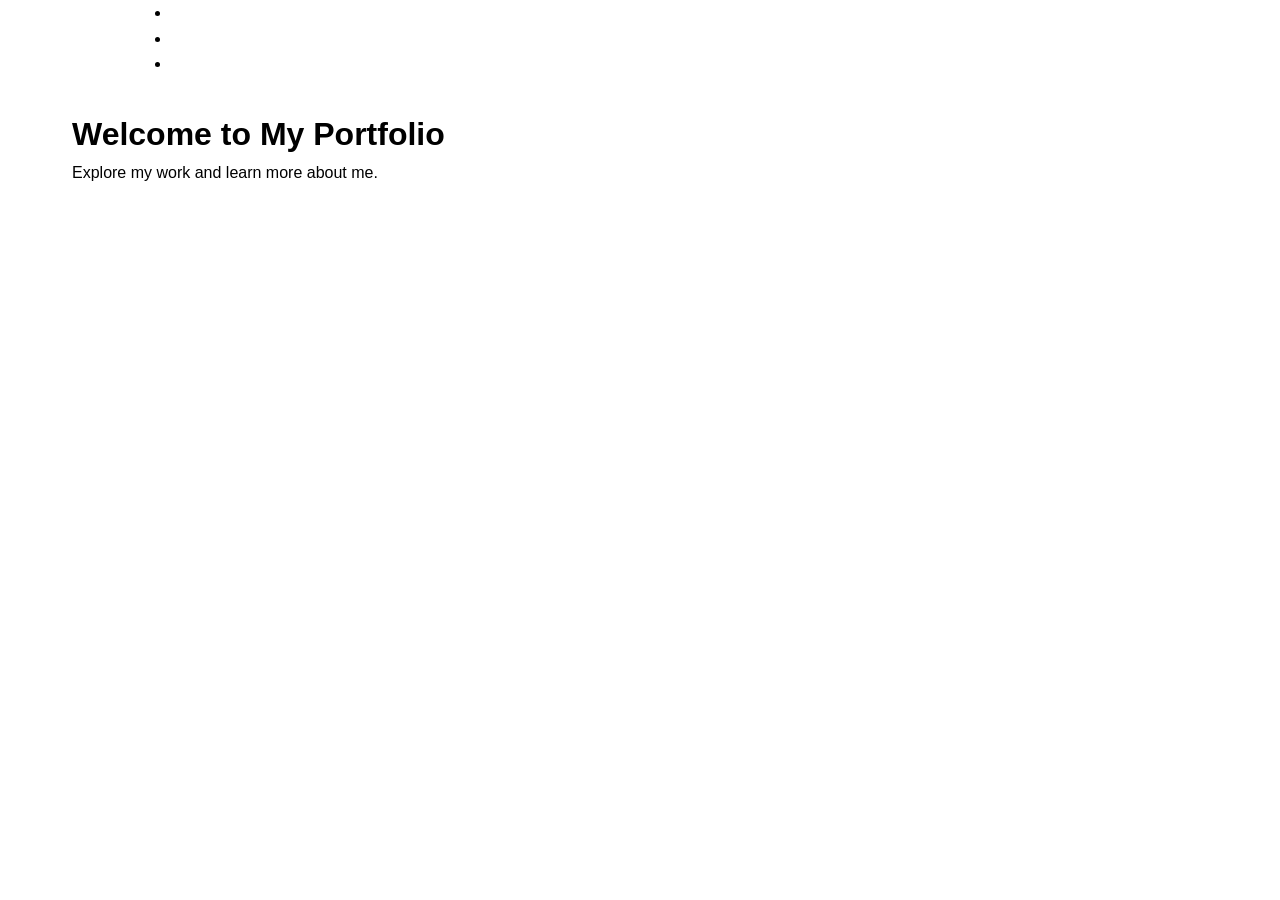
<file: html/index.html>
<!DOCTYPE html>
<html lang="en">
<head>
    <meta charset="UTF-8">
    <meta name="viewport" content="width=device-width, initial-scale=1.0">
    <title>Portfolio</title>
    <style>
        * {
            margin: 0;
            padding: 0;
            box-sizing: border-box;
        }

        body {
            font-family: Arial, sans-serif;
            line-height: 1.6;
        }

        header {
            background-color: #333;
            padding: 1rem;
            display: flex;
            justify-content: space-between;
            align-items: center;
        }

        .logo {
            color: white;
            font-size: 1.5rem;
            font-weight: bold;
        }

        nav {
            display: flex;
            gap: 2rem;
        }

        nav a {
            color: white;
            text-decoration: none;
            padding: 0.5rem 1rem;
            transition: background-color 0.3s;
        }

        nav a:hover {
            background-color: #555;
            border-radius: 4px;
        }

        .menu-toggle {
            display: none;
            background: none;
            border: none;
            color: white;
            font-size: 1.5rem;
            cursor: pointer;
        }

        main {
            padding: 2rem;
            max-width: 1200px;
            margin: 0 auto;
        }

        @media (max-width: 768px) {
            nav {
                display: none;
                flex-direction: column;
                gap: 0;
                position: absolute;
                top: 60px;
                right: 0;
                background-color: #333;
                width: 100%;
            }

            nav.active {
                display: flex;
            }

            nav a {
                padding: 1rem;
                border-bottom: 1px solid #555;
            }

            .menu-toggle {
                display: block;
            }
        }
    </style>
</head>
<body>
    <nav>
        <div class="logo">My Portfolio</div>
        <button class="menu-toggle" id="menuToggle">☰</button>
        <ul class="nav-links" id="navLinks">
            <li><a href="index.html">Home</a></li>
            <li><a href="about.html">About</a></li>
            <li><a href="portfolio.html">Portfolio</a></li>
        </ul>
    </nav>

    <main>
        <h1>Welcome to My Portfolio</h1>
        <p>Explore my work and learn more about me.</p>
    </main>

    <script>
        const menuToggle = document.getElementById('menuToggle');
        const navLinks = document.getElementById('navLinks');

        menuToggle.addEventListener('click', () => {
            navLinks.classList.toggle('active');
        });
    </script>
</body>
</html>
</file>
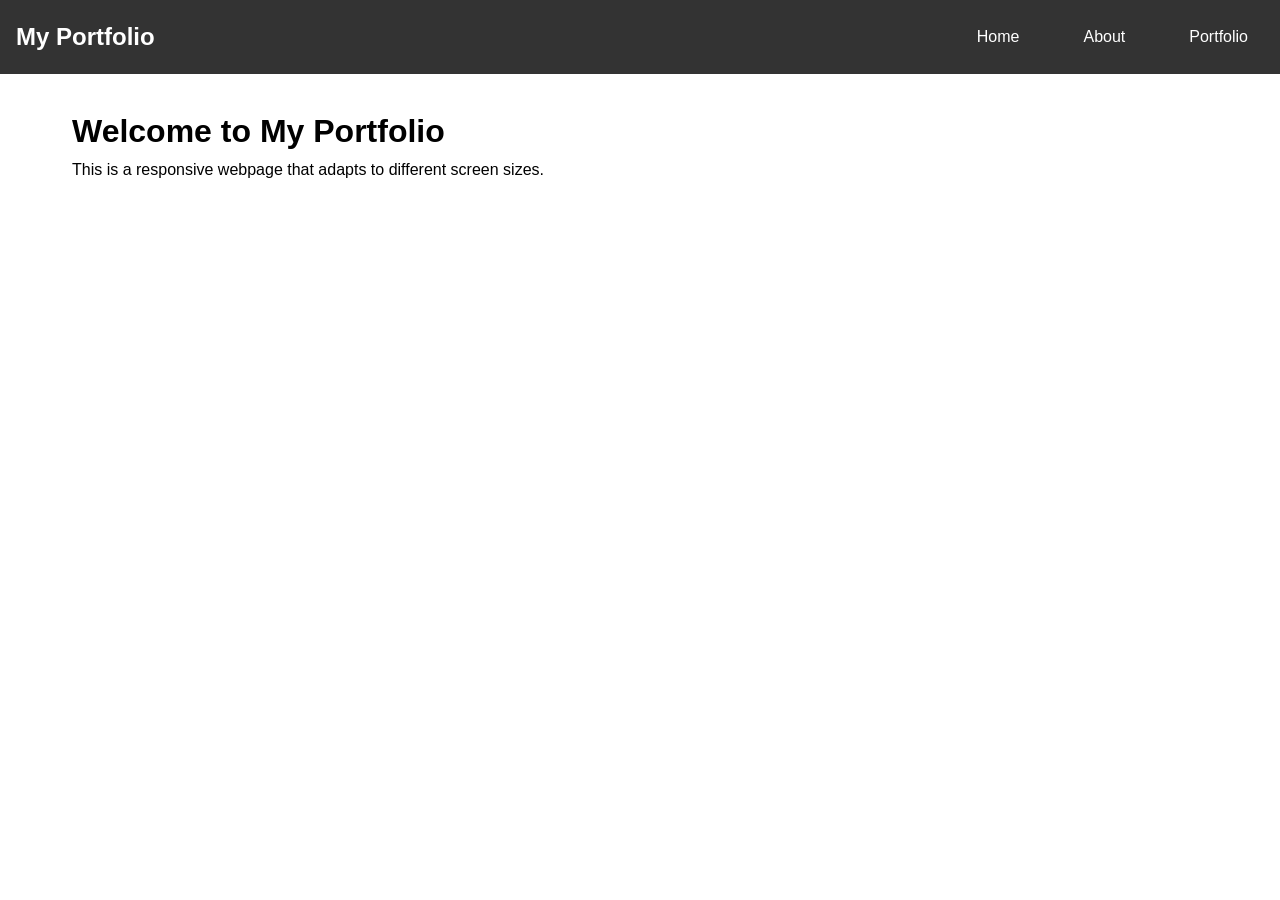
<file: portoflio.html>
<!DOCTYPE html>
<html lang="en">
<head>
    <meta charset="UTF-8">
    <meta name="viewport" content="width=device-width, initial-scale=1.0">
    <title>Portfolio</title>
    <style>
        * {
            margin: 0;
            padding: 0;
            box-sizing: border-box;
        }

        body {
            font-family: Arial, sans-serif;
            line-height: 1.6;
        }

        header {
            background-color: #333;
            padding: 1rem;
            display: flex;
            justify-content: space-between;
            align-items: center;
        }

        .logo {
            color: white;
            font-size: 1.5rem;
            font-weight: bold;
        }

        nav {
            display: flex;
            gap: 2rem;
        }

        nav a {
            color: white;
            text-decoration: none;
            padding: 0.5rem 1rem;
            transition: background-color 0.3s;
        }

        nav a:hover {
            background-color: #555;
            border-radius: 4px;
        }

        .menu-toggle {
            display: none;
            background: none;
            border: none;
            color: white;
            font-size: 1.5rem;
            cursor: pointer;
        }

        main {
            padding: 2rem;
            max-width: 1200px;
            margin: 0 auto;
        }

        @media (max-width: 768px) {
            nav {
                display: none;
                flex-direction: column;
                gap: 0;
                position: absolute;
                top: 60px;
                right: 0;
                background-color: #333;
                width: 100%;
            }

            nav.active {
                display: flex;
            }

            nav a {
                padding: 1rem;
                border-bottom: 1px solid #555;
            }

            .menu-toggle {
                display: block;
            }
        }
    </style>
</head>
<body>
    <header>
        <div class="logo">My Portfolio</div>
        <button class="menu-toggle" id="menuToggle">☰</button>
        <nav id="navMenu">
            <a href="index.html">Home</a>
            <a href="about.html">About</a>
            <a href="portfolio.html">Portfolio</a>
        </nav>
    </header>

    <main>
        <h1>Welcome to My Portfolio</h1>
        <p>This is a responsive webpage that adapts to different screen sizes.</p>
    </main>

    <script>
        const menuToggle = document.getElementById('menuToggle');
        const navMenu = document.getElementById('navMenu');

        menuToggle.addEventListener('click', () => {
            navMenu.classList.toggle('active');
        });

        navMenu.querySelectorAll('a').forEach(link => {
            link.addEventListener('click', () => {
                navMenu.classList.remove('active');
            });
        });
    </script>
</body>
</html>
</file>
